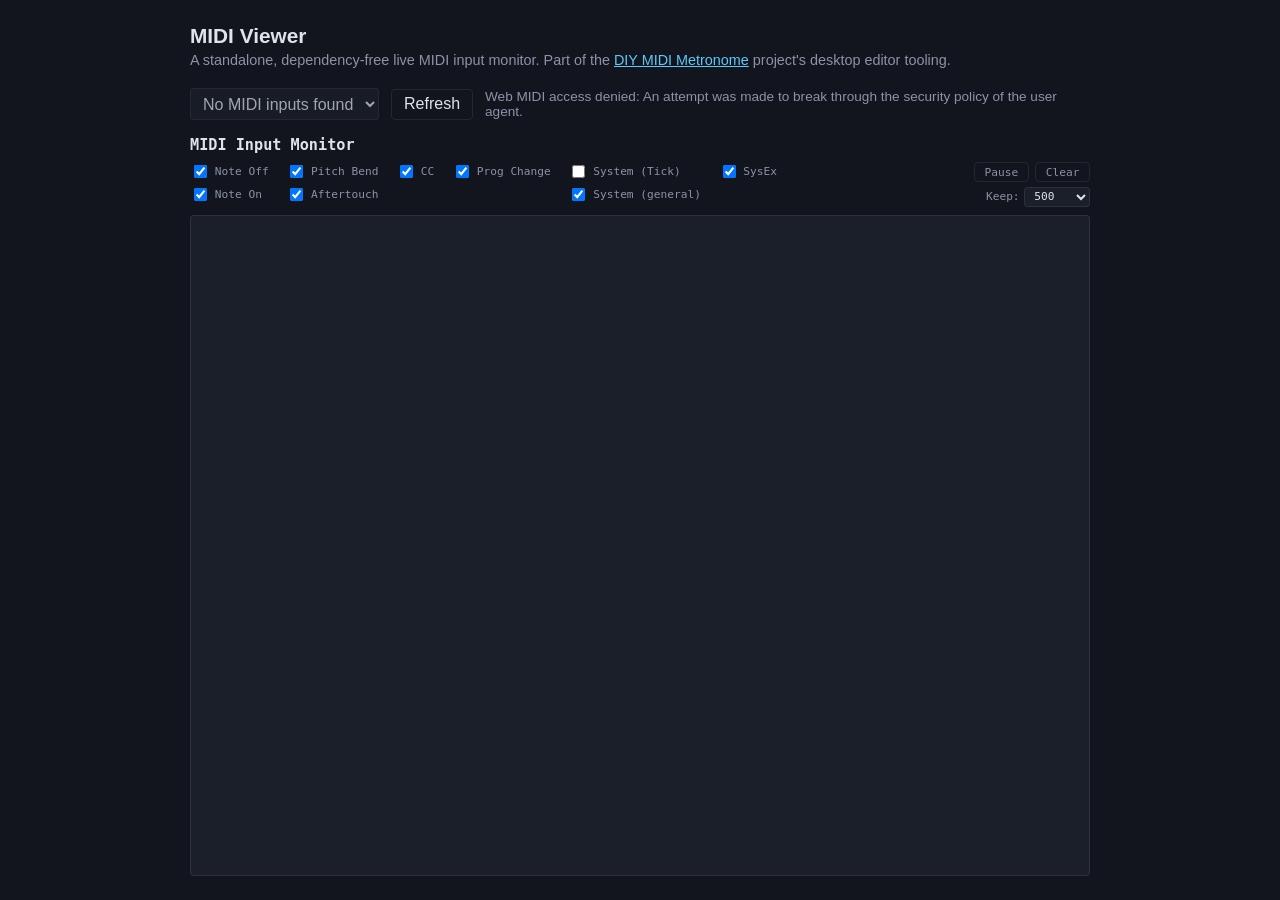
<file: software/midi-viewer/index.html>
<!doctype html>
<html lang="en">
<head>
  <meta charset="utf-8" />
  <meta name="viewport" content="width=device-width, initial-scale=1" />
  <title>MIDI Viewer</title>
  <link rel="stylesheet" href="midi-monitor.css" />
  <style>
    html, body {
      height: 100%;
      margin: 0;
    }
    body {
      padding: 1.5rem;
      background: #12151d;
      color: #dfe3ea;
      font-family: -apple-system, BlinkMacSystemFont, "Segoe UI", sans-serif;
      box-sizing: border-box;
      display: flex;
      overflow: hidden;
    }
    /* Height/flex chain down to #midiMonitor so its .mm-log (midi-monitor.css)
       can actually flex-grow into the available space instead of collapsing
       to its min-height -- only .mm-log itself scrolls (overflow-y: auto). */
    .wrap {
      max-width: 900px;
      width: 100%;
      margin: 0 auto;
      display: flex;
      flex-direction: column;
      min-height: 0;
    }
    #midiMonitor {
      flex: 1 1 auto;
      min-height: 0;
    }
    h1 {
      font-size: 1.3rem;
      margin: 0 0 0.25rem;
    }
    p.lede {
      color: #8b93a7;
      margin: 0 0 1.25rem;
      font-size: 0.9rem;
    }
    .controls {
      display: flex;
      align-items: center;
      gap: 0.75rem;
      margin-bottom: 1rem;
    }
    select {
      font: inherit;
      background: #1b1f2a;
      color: #dfe3ea;
      border: 1px solid rgba(255, 255, 255, 0.08);
      border-radius: 4px;
      padding: 0.35rem 0.5rem;
    }
    button#refreshBtn {
      font: inherit;
      color: #dfe3ea;
      background: transparent;
      border: 1px solid rgba(255, 255, 255, 0.08);
      border-radius: 4px;
      padding: 0.35rem 0.75rem;
      cursor: pointer;
    }
    button#refreshBtn:hover {
      border-color: #5ec8f8;
    }
    #status {
      font-size: 0.85rem;
      color: #8b93a7;
    }
  </style>
</head>
<body>
  <div class="wrap">
    <h1>MIDI Viewer</h1>
    <p class="lede">
      A standalone, dependency-free live MIDI input monitor. Part of the
      <a href="https://github.com/jens-goes-mad/diy-midi-metronome.public" style="color:#5ec8f8">DIY MIDI Metronome</a>
      project's desktop editor tooling.
    </p>

    <div class="controls">
      <select id="inputSelect"></select>
      <button id="refreshBtn" type="button">Refresh</button>
      <span id="status"></span>
    </div>

    <div id="midiMonitor"></div>
  </div>

  <script src="midi-monitor.js"></script>
  <script src="web-midi-bridge.js"></script>
  <script src="viewer-glue.js"></script>
</body>
</html>
</file>
<file: software/midi-viewer/midi-monitor.css>
/* Manual copy from the private DIY-MIDI-METRONOME repo's
   EDITOR/frontend/components/midi-monitor.css -- port fixes there by hand. */

/* Self-contained styling for MidiMonitor -- no Bootstrap/framework classes
   used in the component's own generated markup (see midi-monitor.js), so
   this file is the only styling dependency. Dark by default to match this
   project's theme; override the custom properties below to reuse
   elsewhere (e.g. a light-themed host app). */

.mm {
  --mm-bg: #1b1f2a;
  --mm-border: rgba(255, 255, 255, 0.08);
  --mm-text: #dfe3ea;
  --mm-muted: #8b93a7;
  --mm-accent: #5ec8f8;

  display: flex;
  flex-direction: column;
  gap: 0.5rem;
  font-family: ui-monospace, "SF Mono", Menlo, monospace;
}

.mm-header {
  display: flex;
  align-items: center;
  justify-content: space-between;
  gap: 0.75rem;
}

.mm-header:empty {
  display: none;
}

.mm-title {
  margin: 0;
  font-size: 0.95rem;
  font-weight: 600;
  color: var(--mm-text);
}

.mm-filters {
  display: flex;
  flex-wrap: wrap;
  align-items: flex-start;
  gap: 0.3rem 1.1rem;
  font-size: 0.7rem;
  color: var(--mm-muted);
}

.mm-filter-col {
  display: flex;
  flex-direction: column;
  gap: 0.25rem;
}

.mm-filters label {
  display: flex;
  align-items: center;
  gap: 0.3rem;
  cursor: pointer;
  user-select: none;
  white-space: nowrap;
}

.mm-filters input[type="checkbox"] {
  cursor: pointer;
}

.mm-controls {
  display: flex;
  flex-direction: column;
  align-items: flex-end;
  gap: 0.3rem;
  margin-left: auto;
}

.mm-buttons {
  display: flex;
  align-items: flex-start;
  gap: 0.4rem;
}

.mm-maxevents {
  display: flex;
  align-items: center;
  gap: 0.3rem;
  font-size: 0.7rem;
  color: var(--mm-muted);
}

.mm-maxevents select {
  font: inherit;
  font-size: 0.7rem;
  color: var(--mm-text);
  background: var(--mm-bg);
  border: 1px solid var(--mm-border);
  border-radius: 4px;
  padding: 0.1rem 0.3rem;
  cursor: pointer;
}

.mm-pause-btn,
.mm-clear-btn {
  font: inherit;
  font-size: 0.7rem;
  color: var(--mm-muted);
  background: transparent;
  border: 1px solid var(--mm-border);
  border-radius: 4px;
  padding: 0.15rem 0.6rem;
  cursor: pointer;
}

.mm-pause-btn:hover,
.mm-clear-btn:hover {
  color: var(--mm-text);
  border-color: var(--mm-accent);
}

.mm-pause-btn--active {
  color: var(--mm-bg);
  background: var(--mm-accent);
  border-color: var(--mm-accent);
}

.mm-log {
  flex-grow: 1;
  font-size: 0.8rem;
  color: var(--mm-text);
  background: var(--mm-bg);
  border: 1px solid var(--mm-border);
  border-radius: 4px;
  padding: 0.5rem;
  overflow-y: auto;
  min-height: 160px;
}

.mm-event {
  white-space: pre-wrap;
  word-break: break-word;
  line-height: 1.4;
}

/* One rule per category -- toggled by MidiMonitor adding/removing
   mm-hide-<category> on .mm-log itself, so filtering is pure CSS with no
   re-render needed (unchecking a filter hides matching past events too,
   not just future ones). */
.mm-log.mm-hide-noteOn .mm-cat-noteOn,
.mm-log.mm-hide-noteOff .mm-cat-noteOff,
.mm-log.mm-hide-cc .mm-cat-cc,
.mm-log.mm-hide-programChange .mm-cat-programChange,
.mm-log.mm-hide-pitchBend .mm-cat-pitchBend,
.mm-log.mm-hide-aftertouch .mm-cat-aftertouch,
.mm-log.mm-hide-system .mm-cat-system,
.mm-log.mm-hide-systemTick .mm-cat-systemTick,
.mm-log.mm-hide-sysex .mm-cat-sysex {
  display: none;
}
</file>
